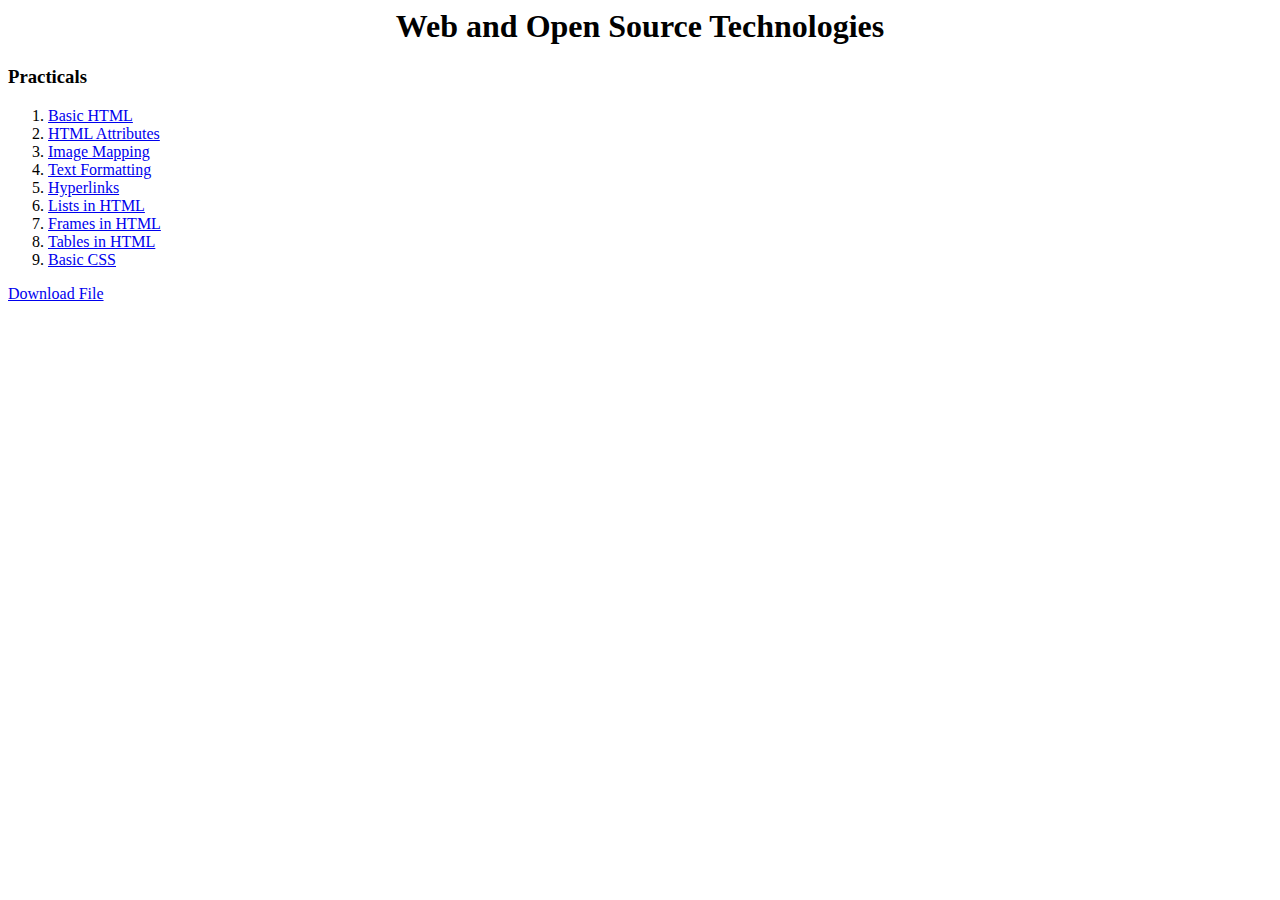
<file: index.html>
<html>
    <head>
        <link rel="stylesheet" href="index.css">
        <link rel="shortcut icon" href="assests/labicon.png">
        <title>WOST - Practical File</title>
    </head>
    <body>
        <h1><center>Web and Open Source Technologies</center></h1>
        <h3>Practicals</h3>
        <ol type="'1">
            <li><a href="Labs/html/Lab1.html">Basic HTML</a></li>
            <li><a href="Labs/html/Lab2.html">HTML Attributes</a></li>
            <li><a href="Labs/html/Lab3.html">Image Mapping</a></li>
            <li><a href="Labs/html/Lab4.html">Text Formatting</a></li>
            <li><a href="Labs/html/Lab5.html">Hyperlinks</a></li>
            <li><a href="Labs/html/Lab6.html">Lists in HTML</a></li>
            <li><a href="Labs/html/Lab7.html">Frames in HTML</a></li>
            <li><a href="Labs/html/Lab8.html">Tables in HTML</a></li>
            <li><a href="Labs/html/Lab9.html">Basic CSS</a></li>
        </ol>
        <a href="assests/Practical_File.pdf">Download File</a>
    </body>
</html>
</file>
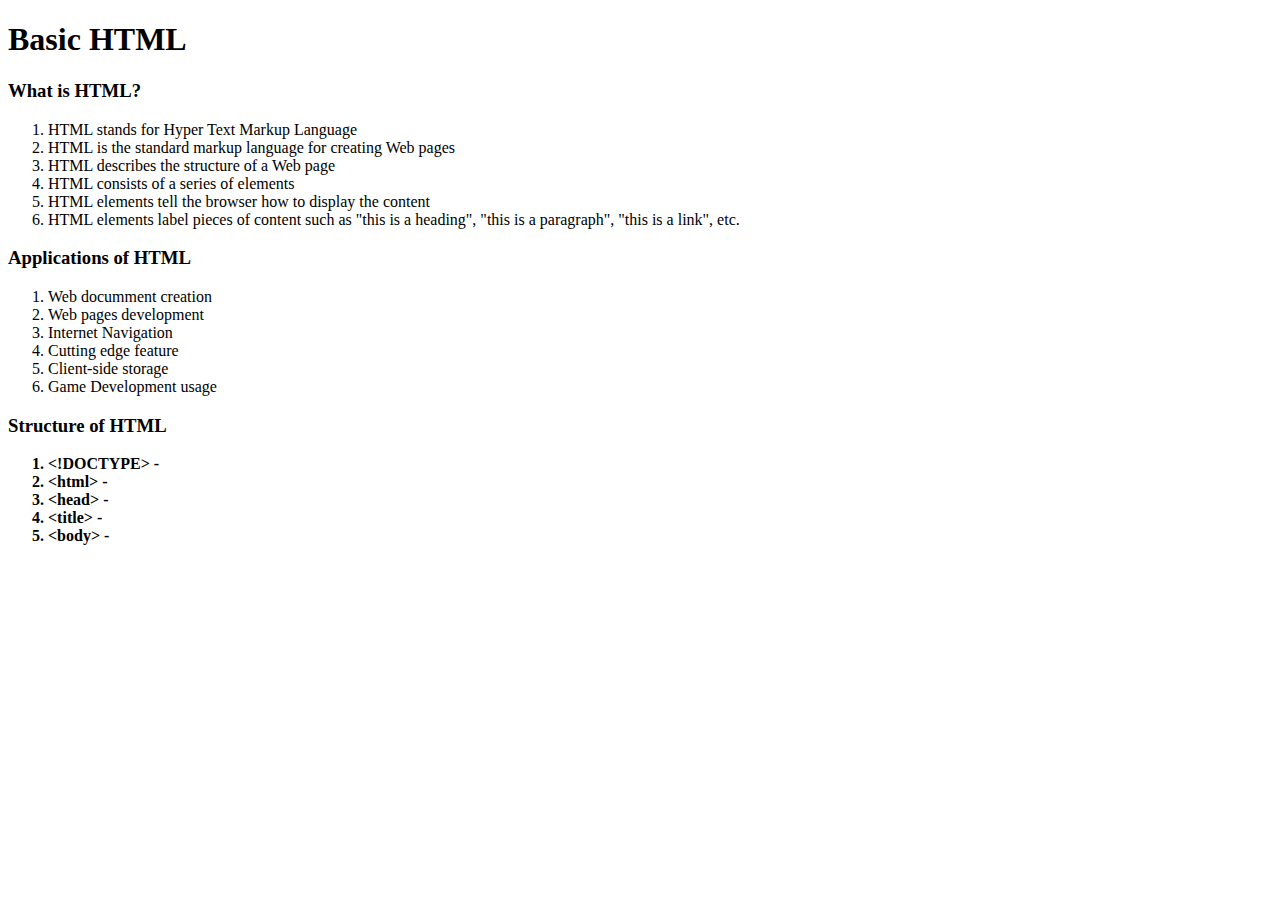
<file: Labs/html/Lab1.html>
<!DOCTYPE html>
<html>
    <head>
        <link rel="stylesheet" href="../css/style.css">
        <link rel="shortcut icon" href="../../assests/labicon.png">
        <title>Basic HTML</title>
    </head>
    <body>
        <h1>Basic HTML</h1>
        <h3>What is HTML?</h3>
        <p>
            <ol>
                <li>HTML stands for Hyper Text Markup Language </li>
                <li>HTML is the standard markup language for creating Web pages </li>
                <li>HTML describes the structure of a Web page </li>
                <li>HTML consists of a series of elements </li>
                <li>HTML elements tell the browser how to display the content </li>
                <li>HTML elements label pieces of content such as "this is a heading", "this is a paragraph", "this is a link", etc. </li>
            </ol>
        </p>
        <h3>Applications of HTML</h3>
        <p>
            <ol>
                <li>Web documment creation </li>
                <li>Web pages development </li>
                <li>Internet Navigation </li>
                <li>Cutting edge feature </li>
                <li>Client-side storage </li>
                <li>Game Development usage </li>
            </ol>
        </p>
        <h3>Structure of HTML</h3>
        <p>
            <ol>
                <strong>
                    <li>&lt;!DOCTYPE> - </li>
                    <li>&lt;html> - </li>
                    <li>&lt;head> - </li>
                    <li>&lt;title> - </li>
                    <li>&lt;body> - </li>
                </strong>
            </ol>
        </p>
    </body>
</html>
</file>
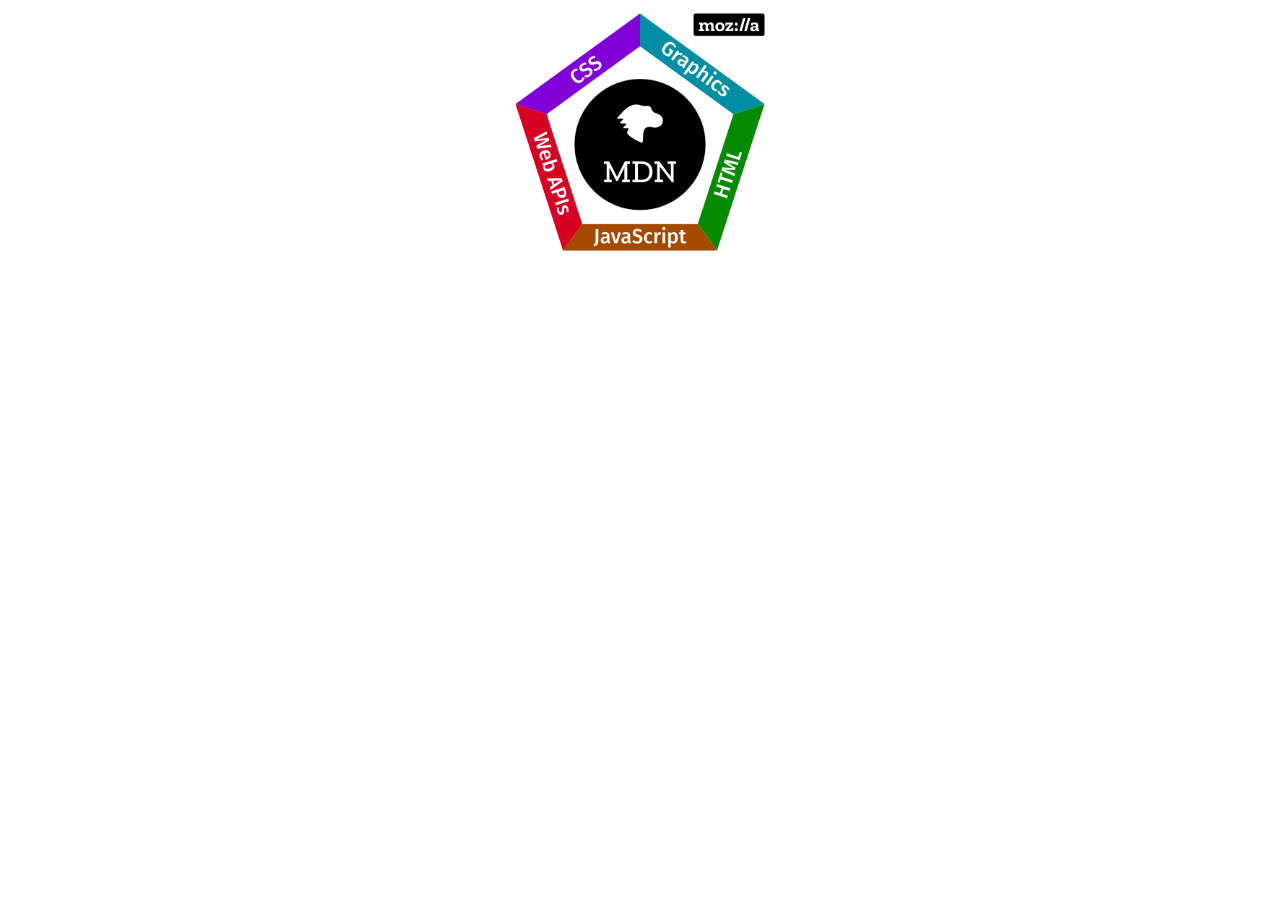
<file: Labs/html/Lab3.html>
<!DOCTYPE html>
<html>
    <head>
        <link rel="stylesheet" href="../css/style.css">
        <link rel="shortcut icon" href="../../assests/labicon.png">
        <title>Image Mapping</title>
    </head>
    <body>
        <map name="mapping">
            <area shape="rect" coords="184,6,253,27"
                  href="https://mozilla.org"
                  target="_blank" alt="Mozilla" />
            <area shape="circle" coords="130,136,60"
                  href="https://developer.mozilla.org/"
                  target="_blank" alt="MDN" />
            <area shape="poly" coords="130,6,253,96,223,106,130,39"
                  href="https://developer.mozilla.org/docs/Web/Guide/Graphics"
                  target="_blank" alt="Graphics" />
            <area shape="poly" coords="253,96,207,241,189,217,223,103"
                  href="https://developer.mozilla.org/docs/Web/HTML"
                  target="_blank" alt="HTML" />
            <area shape="poly" coords="207,241,54,241,72,217,189,217"
                  href="https://developer.mozilla.org/docs/Web/JavaScript"
                  target="_blank" alt="JavaScript" />
            <area shape="poly" coords="54,241,6,97,36,107,72,217"
                  href="https://developer.mozilla.org/docs/Web/API"
                  target="_blank" alt="Web APIs" />
            <area shape="poly" coords="6,97,130,6,130,39,36,107"
                  href="https://developer.mozilla.org/docs/Web/CSS"
                  target="_blank" alt="CSS" />
        </map>
        <img usemap="#mapping" src="../../assests/mapping.png" alt="mapping png" class="mapping">
    </body>
</html>
</file>
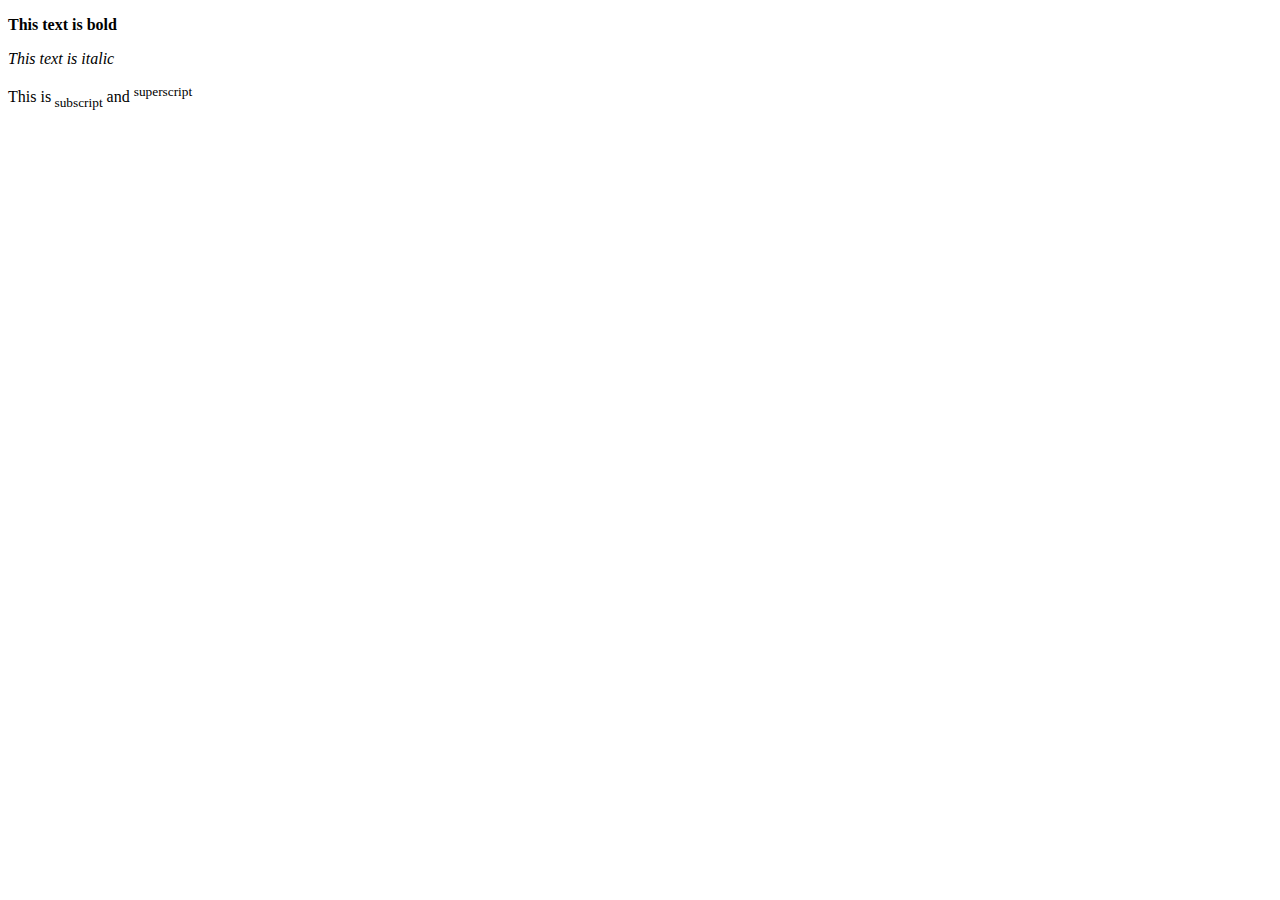
<file: Labs/html/Lab4.html>
<!DOCTYPE html>
<html>
    <head>
        <link rel="stylesheet" href="../css/style.css">
        <link rel="shortcut icon" href="../../assests/labicon.png">
        <title>Text Formatting</title>
    </head>
    <body>
        <p><b>This text is bold</b></p>
        <p><i>This text is italic</i></p>
        <p>This is<sub> subscript</sub> and <sup>superscript</sup></p>
    </body>
</html>
</file>
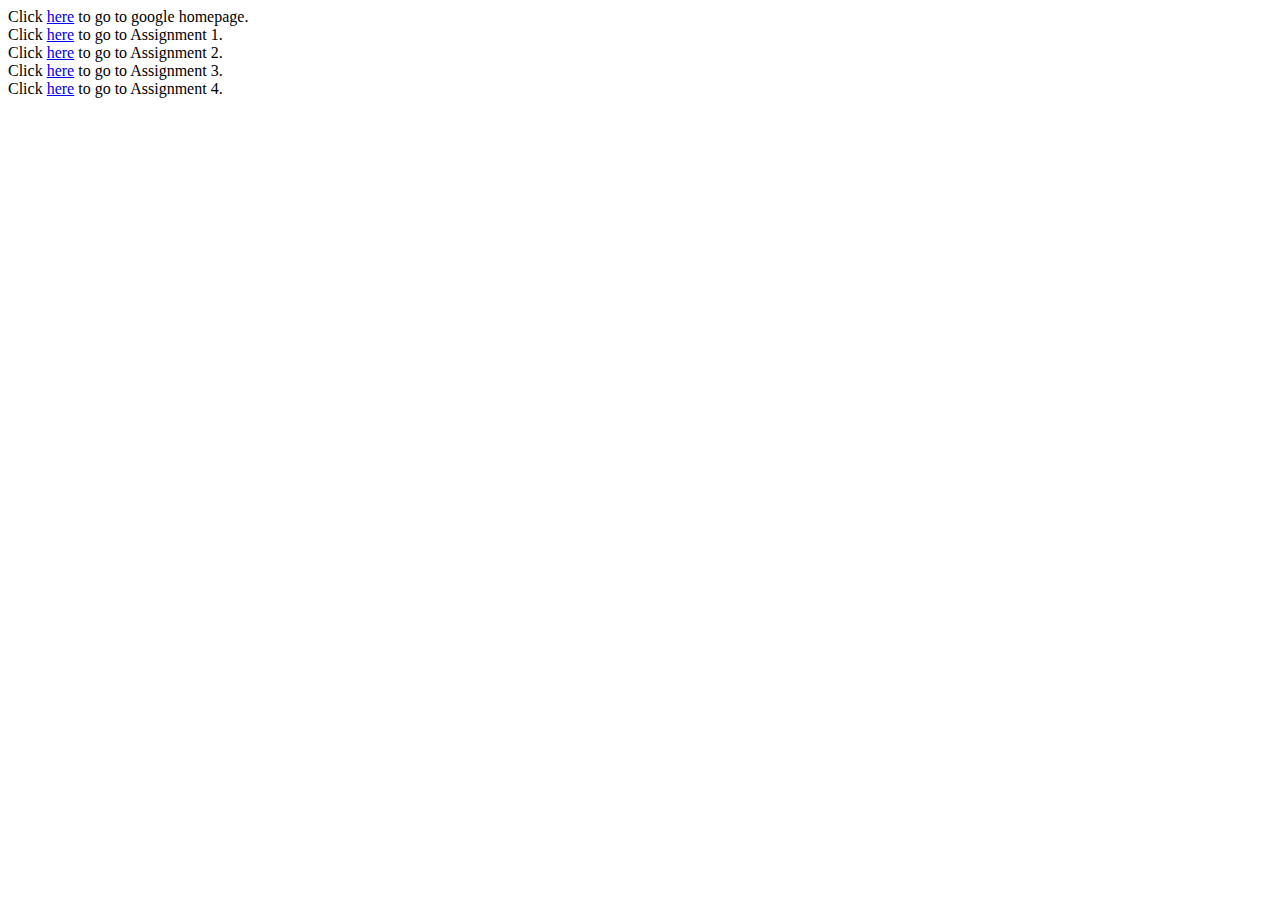
<file: Labs/html/Lab5.html>
<!DOCTYPE html>
<html>
    <head>
        <link rel="stylesheet" href="../css/style.css">
        <link rel="shortcut icon" href="../../assests/labicon.png">
        <title>Hyperlinks</title>
    </head>
    <body>
        Click <a href="https://google.com/">here</a> to go to google homepage. <br>
        Click <a href="Lab1.html">here</a> to go to Assignment 1. <br>
        Click <a href="Lab2.html">here</a> to go to Assignment 2. <br>
        Click <a href="Lab3.html">here</a> to go to Assignment 3. <br>
        Click <a href="Lab4.html">here</a> to go to Assignment 4. <br>
    </body>
</html>
</file>
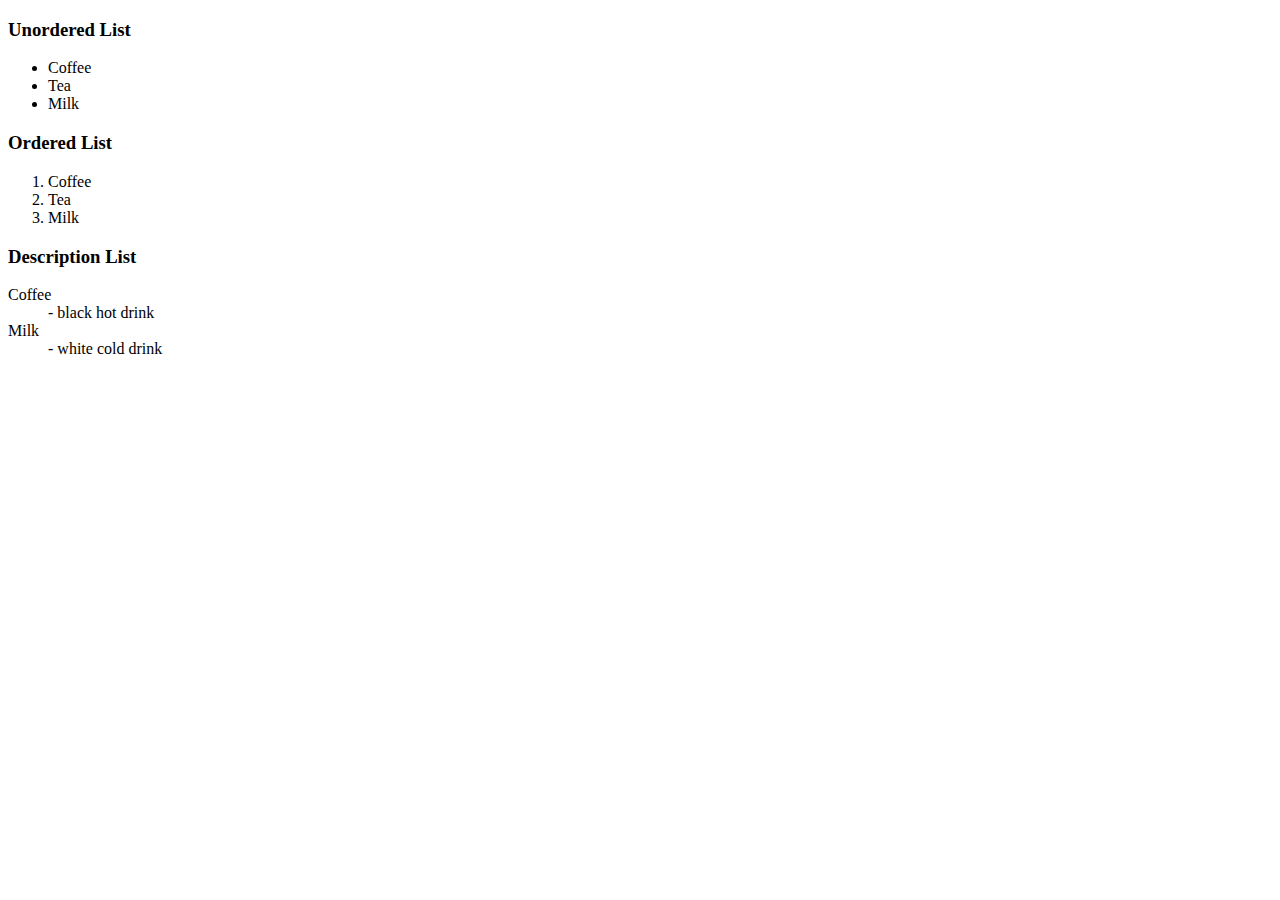
<file: Labs/html/Lab6.html>
<!DOCTYPE html>
<html>
    <head>
        <link rel="stylesheet" href="../css/style.css">
        <link rel="shortcut icon" href="../../assests/labicon.png">
        <title>Lists in HTML</title>
    </head>
    <body>
        <h3>Unordered List</h3>
        <ul>
            <li>Coffee</li>
            <li>Tea</li>
            <li>Milk</li>
          </ul>
        <h3>Ordered List</h3>
        <ol>
            <li>Coffee</li>
            <li>Tea</li>
            <li>Milk</li>
          </ol>
        <H3>Description List</H3>
        <dl>
            <dt>Coffee</dt>
            <dd>- black hot drink</dd>
            <dt>Milk</dt>
            <dd>- white cold drink</dd>
          </dl>
    </body>
</html>
</file>
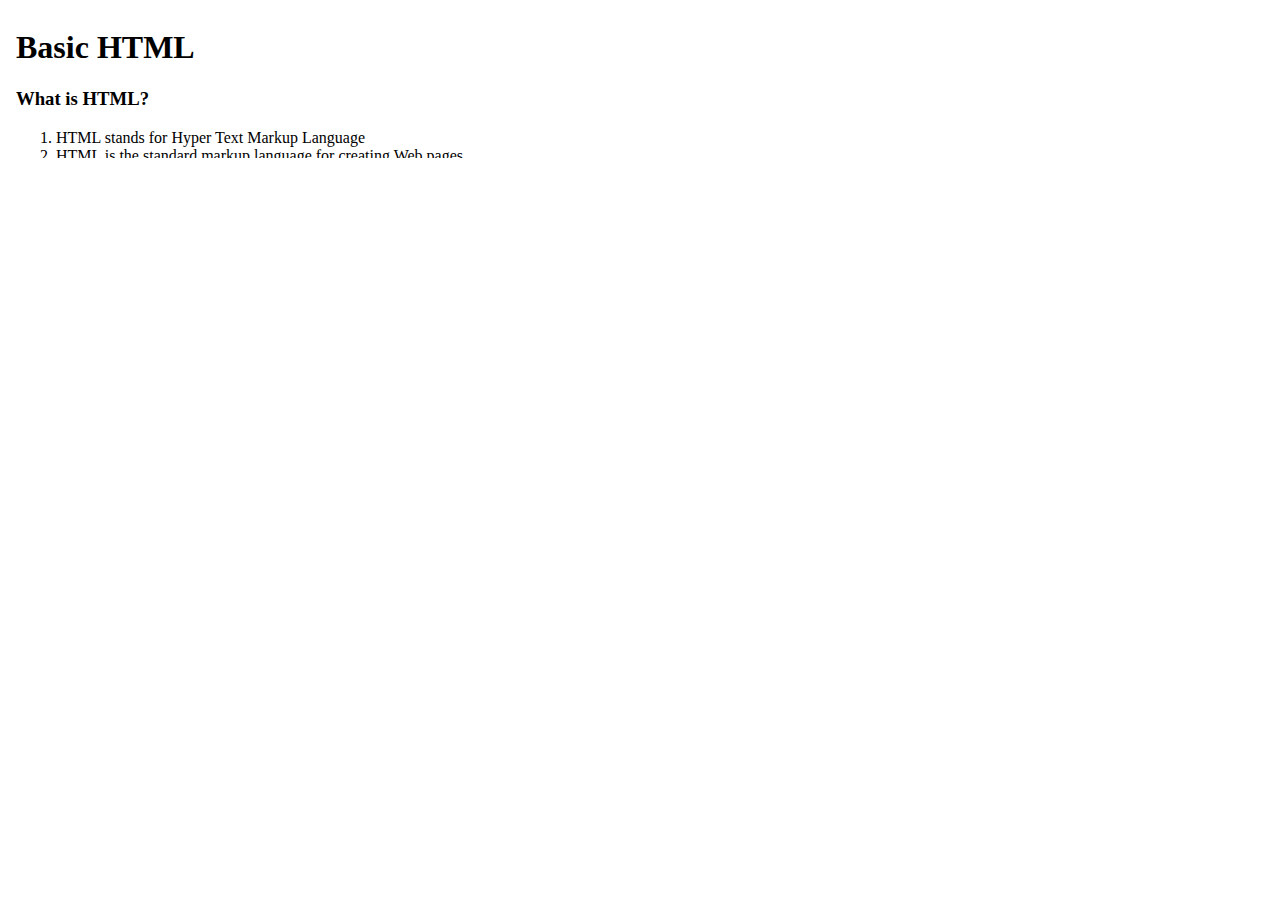
<file: Labs/html/Lab7.html>
<!DOCTYPE html>
<html>
    <head>
        <link rel="stylesheet" href="../css/style.css">
        <link rel="shortcut icon" href="../../assests/labicon.png">
        <title>Frames in HTML</title>
    </head>
    <body>
        <iframe src="Lab1.html" frameborder="0"></iframe>
        <iframe src="https://yolo-pranav.github.io/resume" frameborder="0"></iframe>
    </body>
</html>
</file>
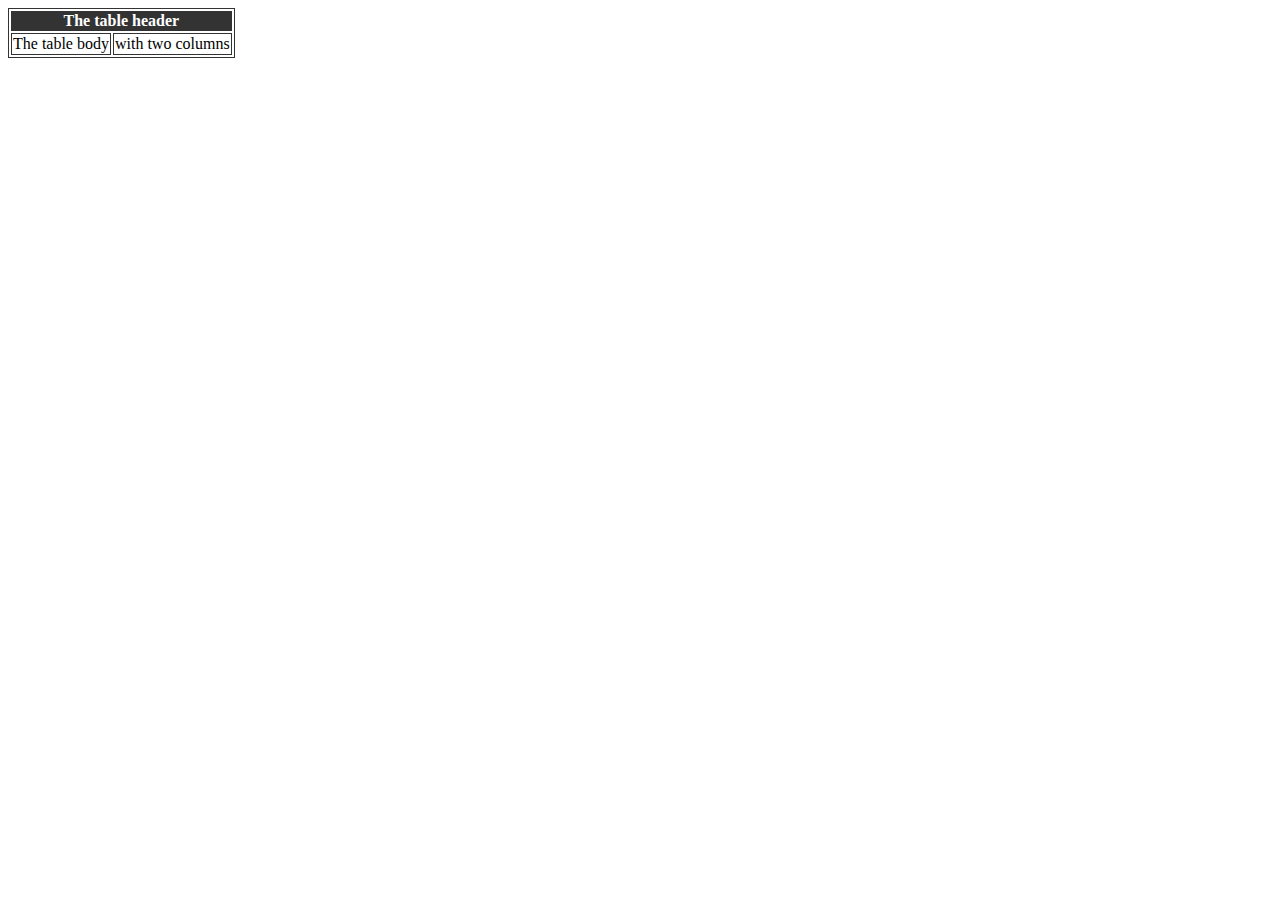
<file: Labs/html/Lab8.html>
<!DOCTYPE html>
<html>
    <head>
        <link rel="stylesheet" href="../css/style.css">
        <link rel="shortcut icon" href="../../assests/labicon.png">
        <title>Tables in HTML</title>
    </head>
    <body>
        <table>
            <thead>
                <tr>
                    <th colspan="2">The table header</th>
                </tr>
            </thead>
            <tbody>
                <tr>
                    <td>The table body</td>
                    <td>with two columns</td>
                </tr>
            </tbody>
        </table>
    </body>
</html>
</file>
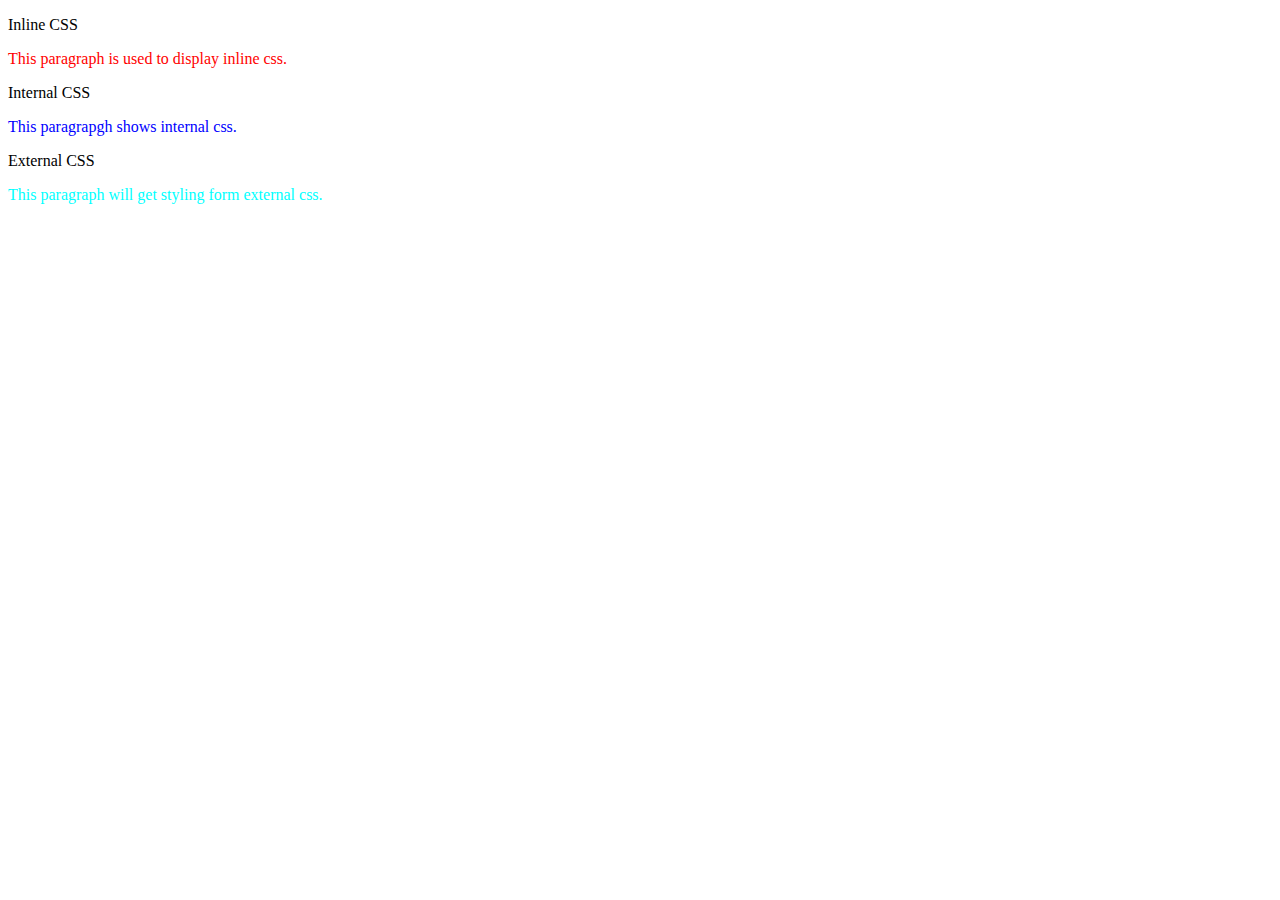
<file: Labs/html/Lab9.html>
<!DOCTYPE html>
<html>
    <head>
        <link rel="stylesheet" href="../css/style.css">
        <link rel="stylesheet" href="../css/Lab9.css">
        <link rel="shortcut icon" href="../../assests/labicon.png">
        <title>Basic CSS</title>

        <style>
            .internal-css {
                color: blue;
            }
        </style>
    </head>
    <body>
        <p>Inline CSS</p>
        <p style="color: red;">This paragraph is used to display inline css.</p>
        <p>Internal CSS</p>
        <p class="internal-css">This paragrapgh shows internal css.</p>
        <p>External CSS</p>
        <p class="external-css">This paragraph will get styling form external css.</p>
    </body>
</html>
</file>
<file: index.css>
body {
    background-color: white;
}

h1, h3, ol {
    color: black;
}
</file>
<file: Labs/css/style.css>
img.mapping {
    display: block;
    margin: 0 auto;
    width: 260px;
    height: 248px;
}

img.demo {
    filter: brightness(2%);
    filter: contrast(2%);
 }

iframe {
    height: 40%;
    width: 40%;
 }

table, td {
     border: 1px solid #333;
 }
 
thead, tfoot {
     background-color: #333;
     color: #fff;
 }
</file>
<file: Labs/css/Lab9.css>
.external-css {
    color: aqua;
}
</file>
